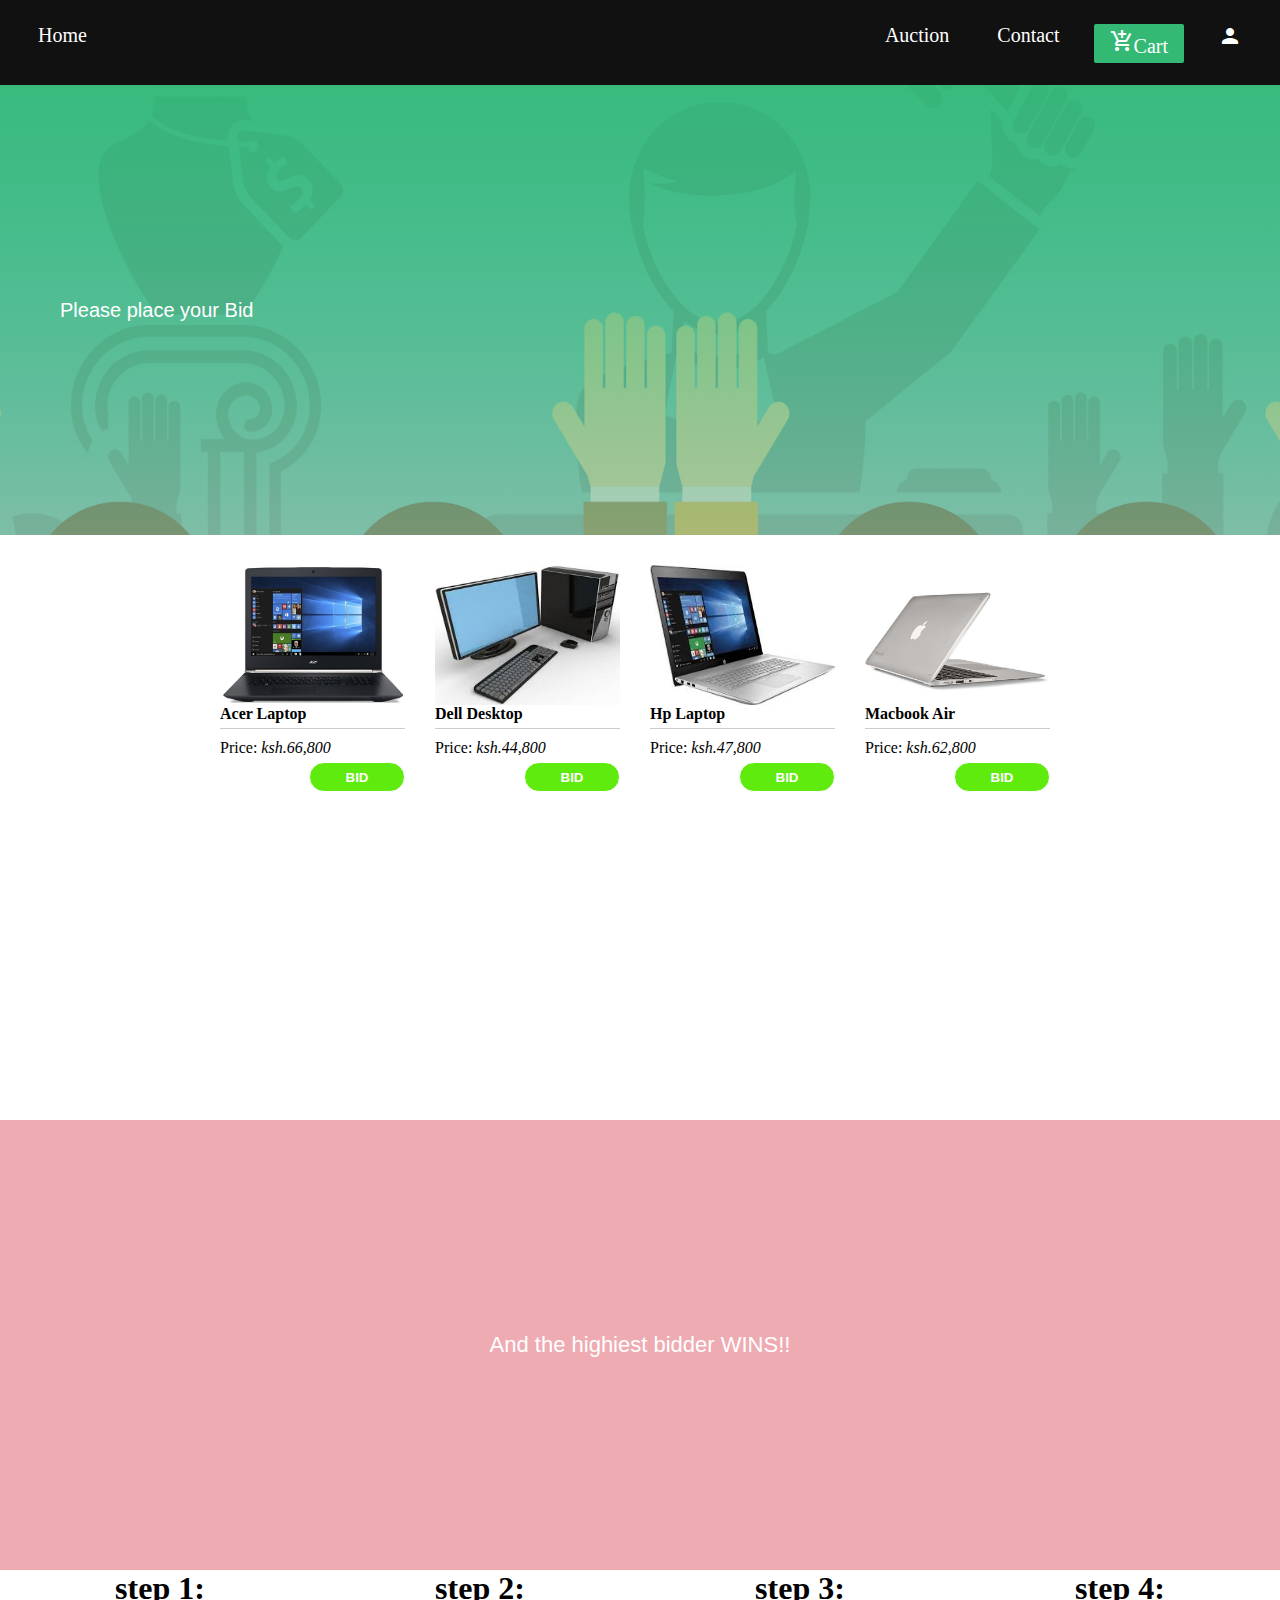
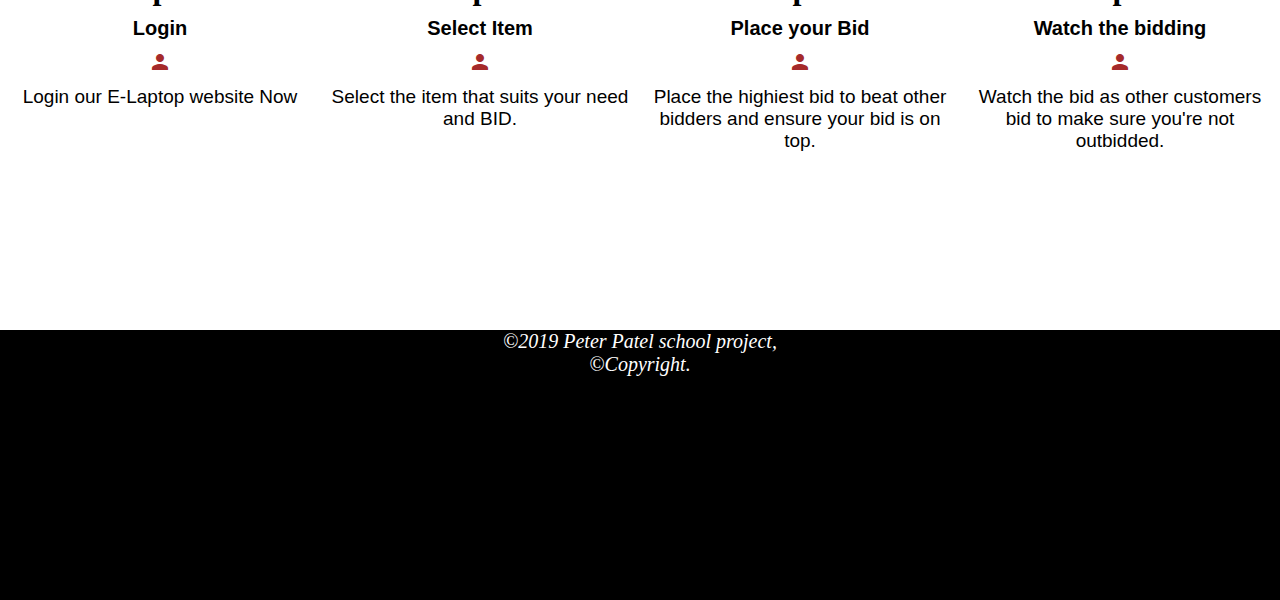
<file: index.html>
<!DOCTYPE html>
<html>
    <head>
     <title>Auction</title>
     <meta charset="UTF-8">
     <meta name="viewport" content="width=device-width, initial-scale=1">
     <link rel="stylesheet" href="styles.css">
     <link rel="stylesheet" href="https://fonts.googleapis.com/css?family=Raleway">
     <link href="https://fonts.googleapis.com/icon?family=Material+Icons" rel="stylesheet">
     <link rel="stylesheet" href="https://cdnjs.cloudflare.com/ajax/libs/font-awesome/4.7.0/css/font-awesome.min.css">
    </head>
    <body>
        <span class="open-nav" onclick="openNav()"><i class="fa fa-bars" style="font-size:20px;"></i></span>
        <div id="myNav" class="overlay">
            <a href="javascript:void(0)" class="closeebtn" onclick="closeNav()">&times;</a>

            <div class="overlay-content">
                   
                   <div class="link-1 link"><a href="index.html">Home</a></div>
                   <div class="link-2 link"><a href="auction.html">Auction</a></div>
                   <div class="link-3 link"><a href="contact.html">Contact</a></li></div>
                   <div class="link-4 link"><a href="cart.html" id="cart"><i class="large material-icons">add_shopping_cart</i>Cart</a></div>
                   <div class="link-5 link"><a href="login.html" id="mybutton"><i class="large material-icons">person</i></a></div><!--trigger to open-->
            </div>
        </div>

        <div class="menu-container">
                   
                <div class="link-1 link"><a href="index.html">Home</a></div>
                <div class="link-2 link"><a href="auction.html">Auction</a></div>
                <div class="link-3 link"><a href="contact.html">Contact</a></li></div>
                <div class="link-4 link"><a href="cart.html" id="cart"><i class="large material-icons">add_shopping_cart</i>Cart</a></div>
                <div class="link-5 link"><a href="login.html" id="mybutton"><i class="large material-icons">person</i></a></div><!--trigger to open-->
         </div>
            <div class="body-wrapper">
                <div class="slideshow-background back-ground">
                    <h1>Please place your Bid</h1>
                </div>
            </div>
            <div class="display-lap">
                <div class="items">
                    <!--single item-->
                    <div class="item">
                        <img src="acer2.jpg" alt="acer laptop"/>
                        <h2 id="acer-lap">Acer Laptop</h2>
                        <p>Price: <em>ksh.66,800</em></p>
                        <button class="addTo" type="button">BID</button>
                    </div>
                    <div class="item">
                        <img src="dell1.jpg" alt="acer laptop"/>
                        <h2>Dell Desktop</h2>
                        <p>Price: <em>ksh.44,800</em></p>
                        <button class="addTo" type="button">BID</button>
                    </div>
                    <div class="item">
                        <img src="hp1.jpg" alt="acer laptop"/>
                        <h2>Hp Laptop</h2>
                        <p>Price: <em>ksh.47,800</em></p>
                        <button class="addTo" type="button">BID</button>
                    </div>
                    <div class="item">
                        <img src="mac3.jpg" alt="mac laptop"/>
                        <h2>Macbook Air</h2>
                        <p>Price: <em>ksh.62,800</em></p>
                        <button class="addTo" type="button">BID</button>
                    </div>
                </div>
            </div>
            <div class="body-wrapper-2">
                <div class="slideshow-back">
                    <p>And the highiest bidder WINS!!</p>
                </div>
            </div>
            <div class="lower-container">
                <div class="lower-wrap">
                    <div class="lower-content cont">
                        <h1>step 1:</h1>
                        <h2>Login</h2>
                        <i class="large material-icons">person</i></a>
                        <p>Login our E-Laptop website Now</p>
                    </div>
                    <div class="lower-content cont">
                        <h1>step 2:</h1>
                        <h2>Select Item</h2>
                        <i class="large material-icons">person</i></a>
                        <p>Select the item that suits your need and BID.</p>
                    </div>
                    <div class="lower-content cont">
                        <h1>step 3:</h1>
                        <h2>Place your Bid</h2>
                        <i class="large material-icons">person</i></a>
                        <p>Place the highiest bid to beat other bidders and ensure your bid is on top.</p>
                    </div>
                    <div class="lower-content cont">
                        <h1>step 4:</h1>
                        <h2>Watch the bidding</h2>
                        <i class="large material-icons">person</i></a>
                        <p>Watch the bid as other customers bid to make sure you're not outbidded.</p>
                    </div>
                </div>    
            </div>
            <div id="myModal" class="modal">
                <!--modal content-->
                <div class="modal-content">
                    <span class="close"> &times; </span>
                    <p>Enter bid amount</p>
                    <input type="text" placeholder="Set bid.." name="uname" required>
                    <button class="place">Place Bid</button>
                </div>
            </div>
            <footer class="main-footer">
                <div class="footer-inner">
                    <span>&copy;2019 Peter Patel school project, <br/>&copy;Copyright.</span>
                </div>
            </footer>
         <script src="https://ajax.googleapis.com/ajax/libs/jquery/3.3.1/jquery.min.js"></script>    
        <script src="scripts.js"></script>
    </body>
</html>
</file>
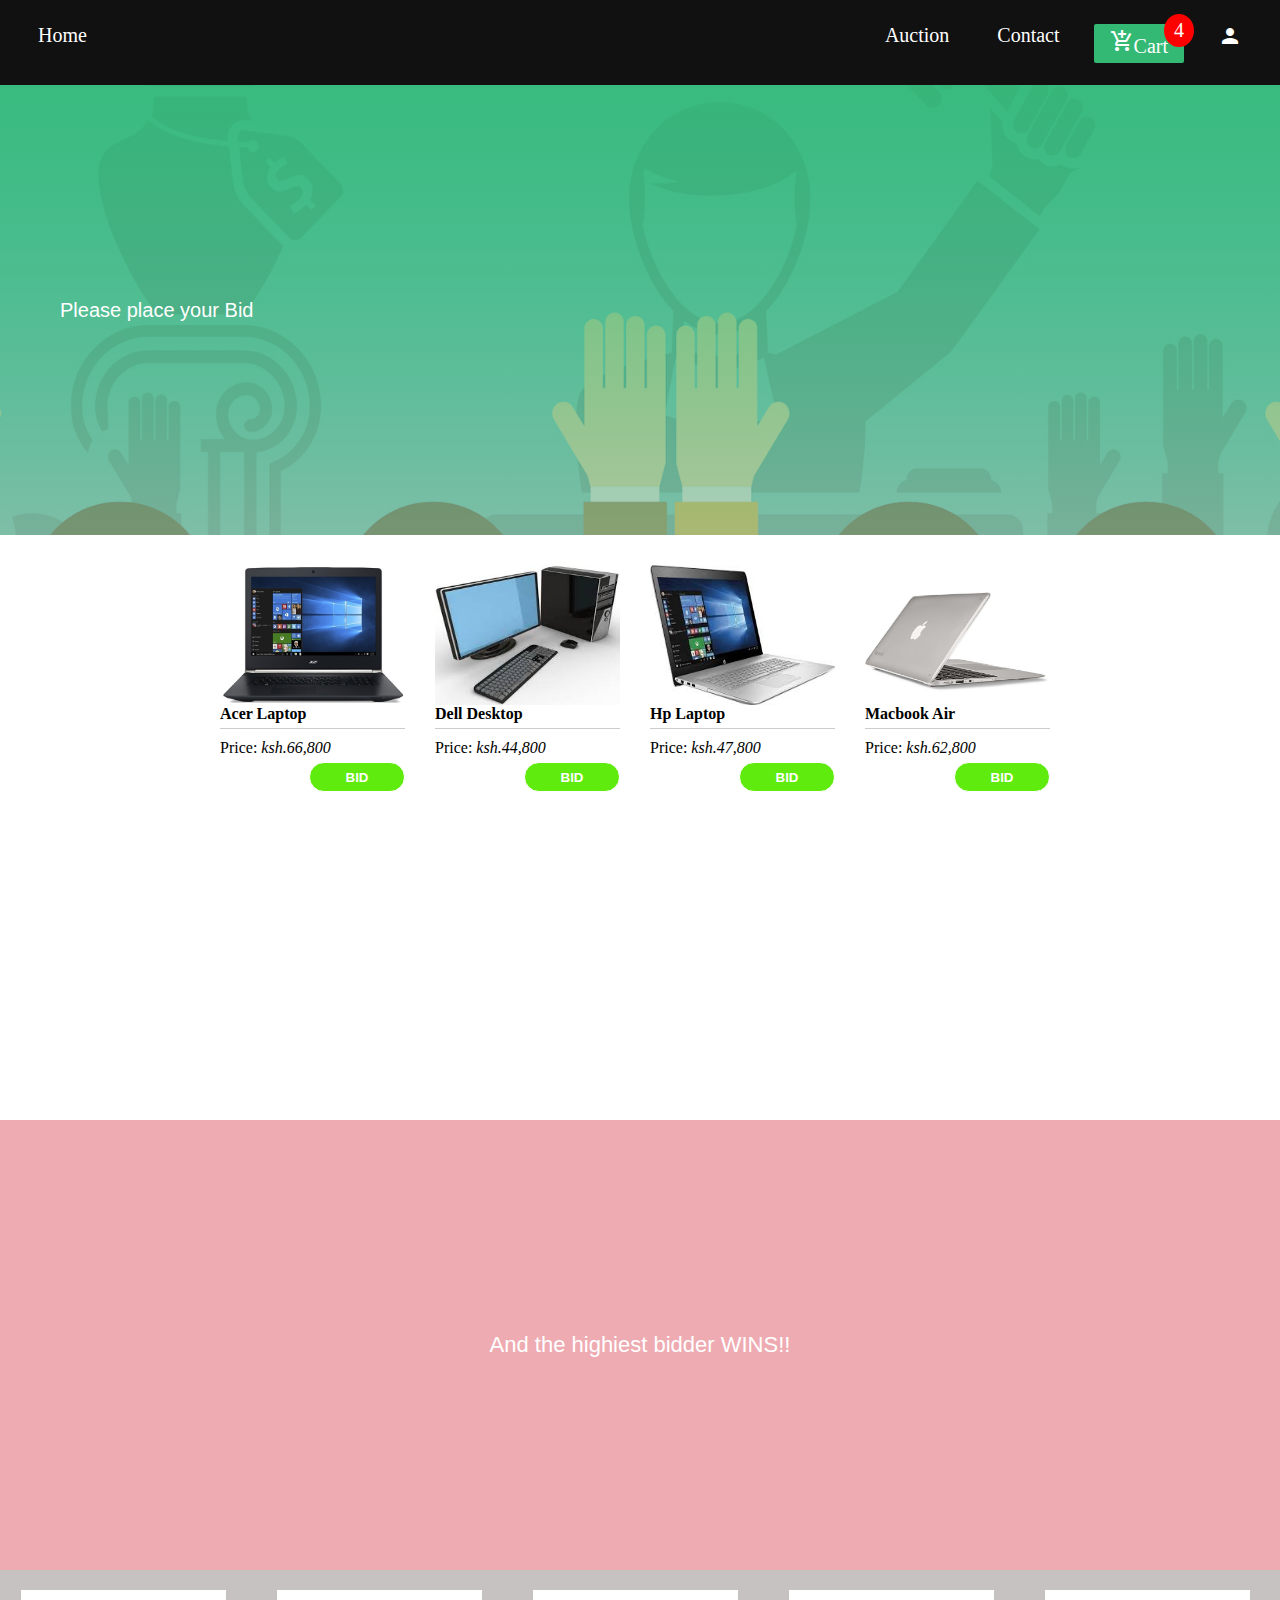
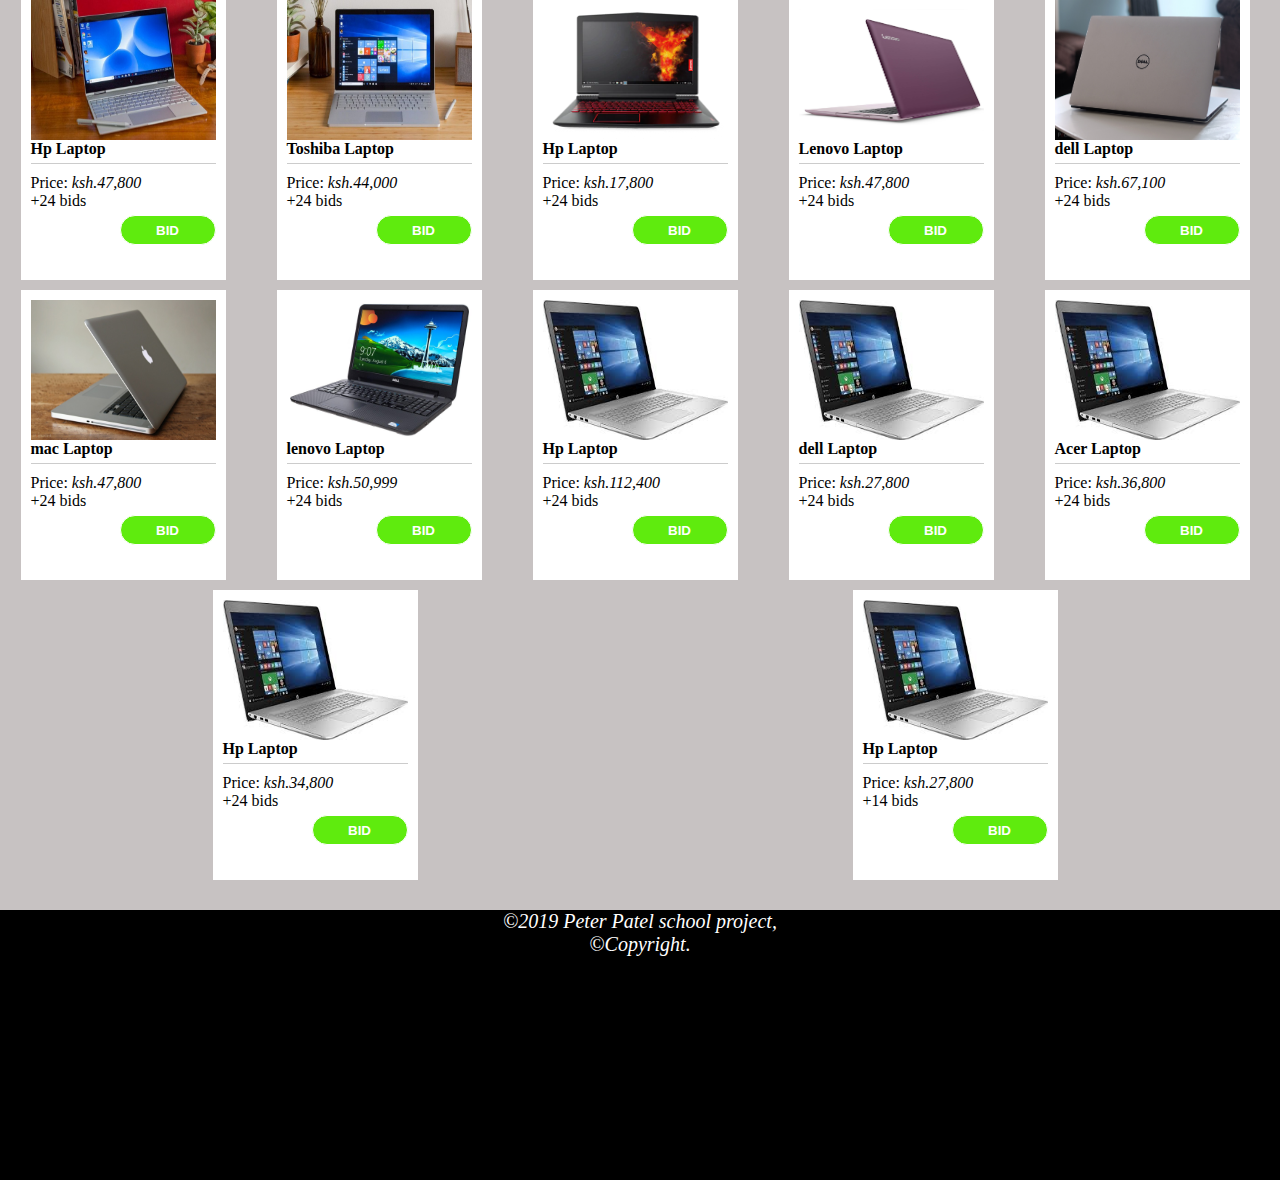
<file: auction.html>
<!DOCTYPE html>
<html>
    <head>
     <title>Auction</title>
     <meta charset="UTF-8">
     <meta name="viewport" content="width=device-width, initial-scale=1">
     <link rel="stylesheet" href="styles.css">
     <link rel="stylesheet" href="https://fonts.googleapis.com/css?family=Raleway">
     <link href="https://fonts.googleapis.com/icon?family=Material+Icons" rel="stylesheet">
     <link rel="stylesheet" href="https://cdnjs.cloudflare.com/ajax/libs/font-awesome/4.7.0/css/font-awesome.min.css">
    </head>
    <body>
            <span class="open-nav" onclick="openNav()"><i class="fa fa-bars" style="font-size:20px;"></i></span>
            <div id="myNav" class="overlay">
                <a href="javascript:void(0)" class="closeebtn" onclick="closeNav()">&times;</a>
    
                <div class="overlay-content">
                       
                       <div class="link-1 link"><a href="index.html">Home</a></div>
                       <div class="link-2 link"><a href="auction.html">Auction</a></div>
                       <div class="link-3 link"><a href="contact.html">Contact</a></li></div>
                       <div class="link-4 link"><a href="cart.html" id="cart"><i class="large material-icons">add_shopping_cart</i>Cart</a></div>
                       <div class="link-5 link"><a href="login.html" id="mybutton"><i class="large material-icons">person</i></a></div><!--trigger to open-->
                </div>
            </div>
    
            <div class="menu-container">
                   <div class="link-1 link"><a href="index.html">Home</a></div>
                   <div class="link-2 link"><a href="auction.html">Auction</a></div>
                   <div class="link-3 link"><a href="contact.html">Contact</a></li></div>
                   <div class="link-4 link"><a href="cart.html" id="cart"><span class="badge">4</span><i class="large material-icons">add_shopping_cart</i>Cart</a></div>
                   <div class="link-5 link"><a href="login.html" id="loging"><i class="large material-icons">person</i></a></div>
            </div>
            <div class="body-wrapper">
                <div class="slideshow-background back-ground">
                    <h1>Please place your Bid</h1>
                </div>
            </div>
            <div class="display-lap">
                <div class="items">
                    <!--single item-->
                    <div class="item">
                        <img src="acer2.jpg" alt="acer laptop"/>
                        <h2 id="acer-lap">Acer Laptop</h2>
                        <p>Price: <em>ksh.66,800</em></p>
                        <button class="addTo" type="button">BID</button>
                    </div>
                    <div class="item">
                        <img src="dell1.jpg" alt="acer laptop"/>
                        <h2>Dell Desktop</h2>
                        <p>Price: <em>ksh.44,800</em></p>
                        <button class="addTo" type="button">BID</button>
                    </div>
                    <div class="item">
                        <img src="hp1.jpg" alt="acer laptop"/>
                        <h2>Hp Laptop</h2>
                        <p>Price: <em>ksh.47,800</em></p>
                        <button class="addTo" type="button">BID</button>
                    </div>
                    <div class="item">
                        <img src="mac3.jpg" alt="mac laptop"/>
                        <h2>Macbook Air</h2>
                        <p>Price: <em>ksh.62,800</em></p>
                        <button class="addTo" type="button">BID</button>
                    </div>
                </div>
            </div>
            
            <div class="body-wrapper-2">
                <div class="slideshow-back">
                    <p>And the highiest bidder WINS!!</p>
                </div>

            </div>
            <div class="lower-container2">
                <div class="items">
                    <div class="item">
                        <img src="lap1.jpg" alt="acer laptop"/>
                        <h2>Hp Laptop</h2>
                        <p>Price: <em>ksh.47,800</em></p>
                        <p class="bids-count">+24 bids</p>
                        <p class="deadline"></p>
                        <button class="addTo" type="button">BID</button>
                    </div>
                    <div class="item">
                        <img src="lap2.jpg" alt="acer laptop"/>
                        <h2>Toshiba Laptop</h2>
                        <p>Price: <em>ksh.44,000</em></p>
                        <p class="bids-count">+24 bids</p>
                    <p class="deadline"></p>
                        <button class="addTo" type="button">BID</button>
                    </div>
                    <div class="item">
                        <img src="lap3.webp" alt="acer laptop"/>
                        <h2>Hp Laptop</h2>
                        <p>Price: <em>ksh.17,800</em></p>
                        <p class="bids-count">+24 bids</p>
                    <p class="deadline"></p>
                        <button class="addTo" type="button">BID</button>
                    </div>
                    <div class="item">
                        <img src="lenovo1.jpeg" alt="acer laptop"/>
                        <h2>Lenovo Laptop</h2>
                        <p>Price: <em>ksh.47,800</em></p>
                        <p class="bids-count">+24 bids</p>
                    <p class="deadline"></p>
                        <button class="addTo" type="button">BID</button>
                    </div>
                    <div class="item">
                        <img src="dell2.jpg" alt="acer laptop"/>
                        <h2>dell Laptop</h2>
                        <p>Price: <em>ksh.67,100</em></p>
                        <p class="bids-count">+24 bids</p>
                    <p class="deadline"></p>
                        <button class="addTo" type="button">BID</button>
                    </div>
                    <div class="item">
                        <img src="mac2.JPG" alt="acer laptop"/>
                        <h2>mac Laptop</h2>
                        <p>Price: <em>ksh.47,800</em></p>
                        <p class="bids-count">+24 bids</p>
                    <p class="deadline"></p>
                        <button class="addTo" type="button">BID</button>
                    </div>
                    <div class="item">
                        <img src="dell3.jpg" alt="acer laptop"/>
                        <h2>lenovo Laptop</h2>
                        <p>Price: <em>ksh.50,999</em></p>
                        <p class="bids-count">+24 bids</p>
                    <p class="deadline"></p>
                        <button class="addTo" type="button">BID</button>
                    </div>
                    <div class="item">
                        <img src="hp1.jpg" alt="acer laptop"/>
                        <h2>Hp Laptop</h2>
                        <p>Price: <em>ksh.112,400</em></p>
                        <p class="bids-count">+24 bids</p>
                        <p class="deadline"></p>
                        <button class="addTo" type="button">BID</button>
                    </div>
                    <div class="item">
                        <img src="hp1.jpg" alt="acer laptop"/>
                        <h2>dell Laptop</h2>
                        <p>Price: <em>ksh.27,800</em></p>
                        <p class="bids-count">+24 bids</p>
                        <p class="deadline"></p>
                        <button class="addTo" type="button">BID</button>
                    </div>
                    <div class="item">
                        <img src="hp1.jpg" alt="acer laptop"/>
                        <h2>Acer Laptop</h2>
                        <p>Price: <em>ksh.36,800</em></p>
                        <p class="bids-count">+24 bids</p>
                        <p class="deadline"></p>
                        <button class="addTo" type="button">BID</button>
                    </div>
                    <div class="item">
                        <img src="hp1.jpg" alt="acer laptop"/>
                        <h2>Hp Laptop</h2>
                        <p>Price: <em>ksh.34,800</em></p>
                        <p class="bids-count">+24 bids</p>
                        <p class="deadline"></p>
                        <button class="addTo" type="button">BID</button>
                    </div>
                    <div class="item">
                        <img src="hp1.jpg" alt="acer laptop"/>
                        <h2>Hp Laptop</h2>
                        <p>Price: <em>ksh.27,800</em></p>
                        <p class="bids-count">+14 bids</p>
                        <p class="deadline"></p>
                        <button id="addTo" type="button">BID</button>
                    </div>
                   
                    <!--<div class="item">
                        <img src="hp1.jpg" alt="acer laptop"/>
                        <h2>Hp Laptop</h2>
                        <p>Price: <em>ksh.47,800</em></p>
                        <p class="bids-count">+24 bids</p>
                     <p class="deadline"></p>
                        <button class="addTo" type="button">BID</button>
                    </div>
                    <div class="item">
                        <img src="hp1.jpg" alt="acer laptop"/>
                        <h2>Hp Laptop</h2>
                        <p>Price: <em>ksh.47,800</em></p>
                        <p class="bids-count">+24 bids</p>
                     <p class="deadline"></p>
                        <button class="addTo" type="button">BID</button>
                    </div> -->
               </div>
            </div>
            
            <div id="myModal" class="modal">
                <!--modal content-->
                <div class="modal-content">
                    <span class="close"> &times; </span>
                    <p>Enter bid amount</p>
                    <input type="text" placeholder="Set bid.." name="uname" required>
                    <button class="place">Place Bid</button>
                </div>
            </div>
            <footer class="main-footer">
                <div class="footer-inner">
                    <span>&copy;2019 Peter Patel school project, <br/>&copy;Copyright.</span>
                </div>
            </footer>
            
        <script src="https://ajax.googleapis.com/ajax/libs/jquery/3.3.1/jquery.min.js"></script>    
        <script src="scripts.js"></script>
    </body>
</html>
</file>
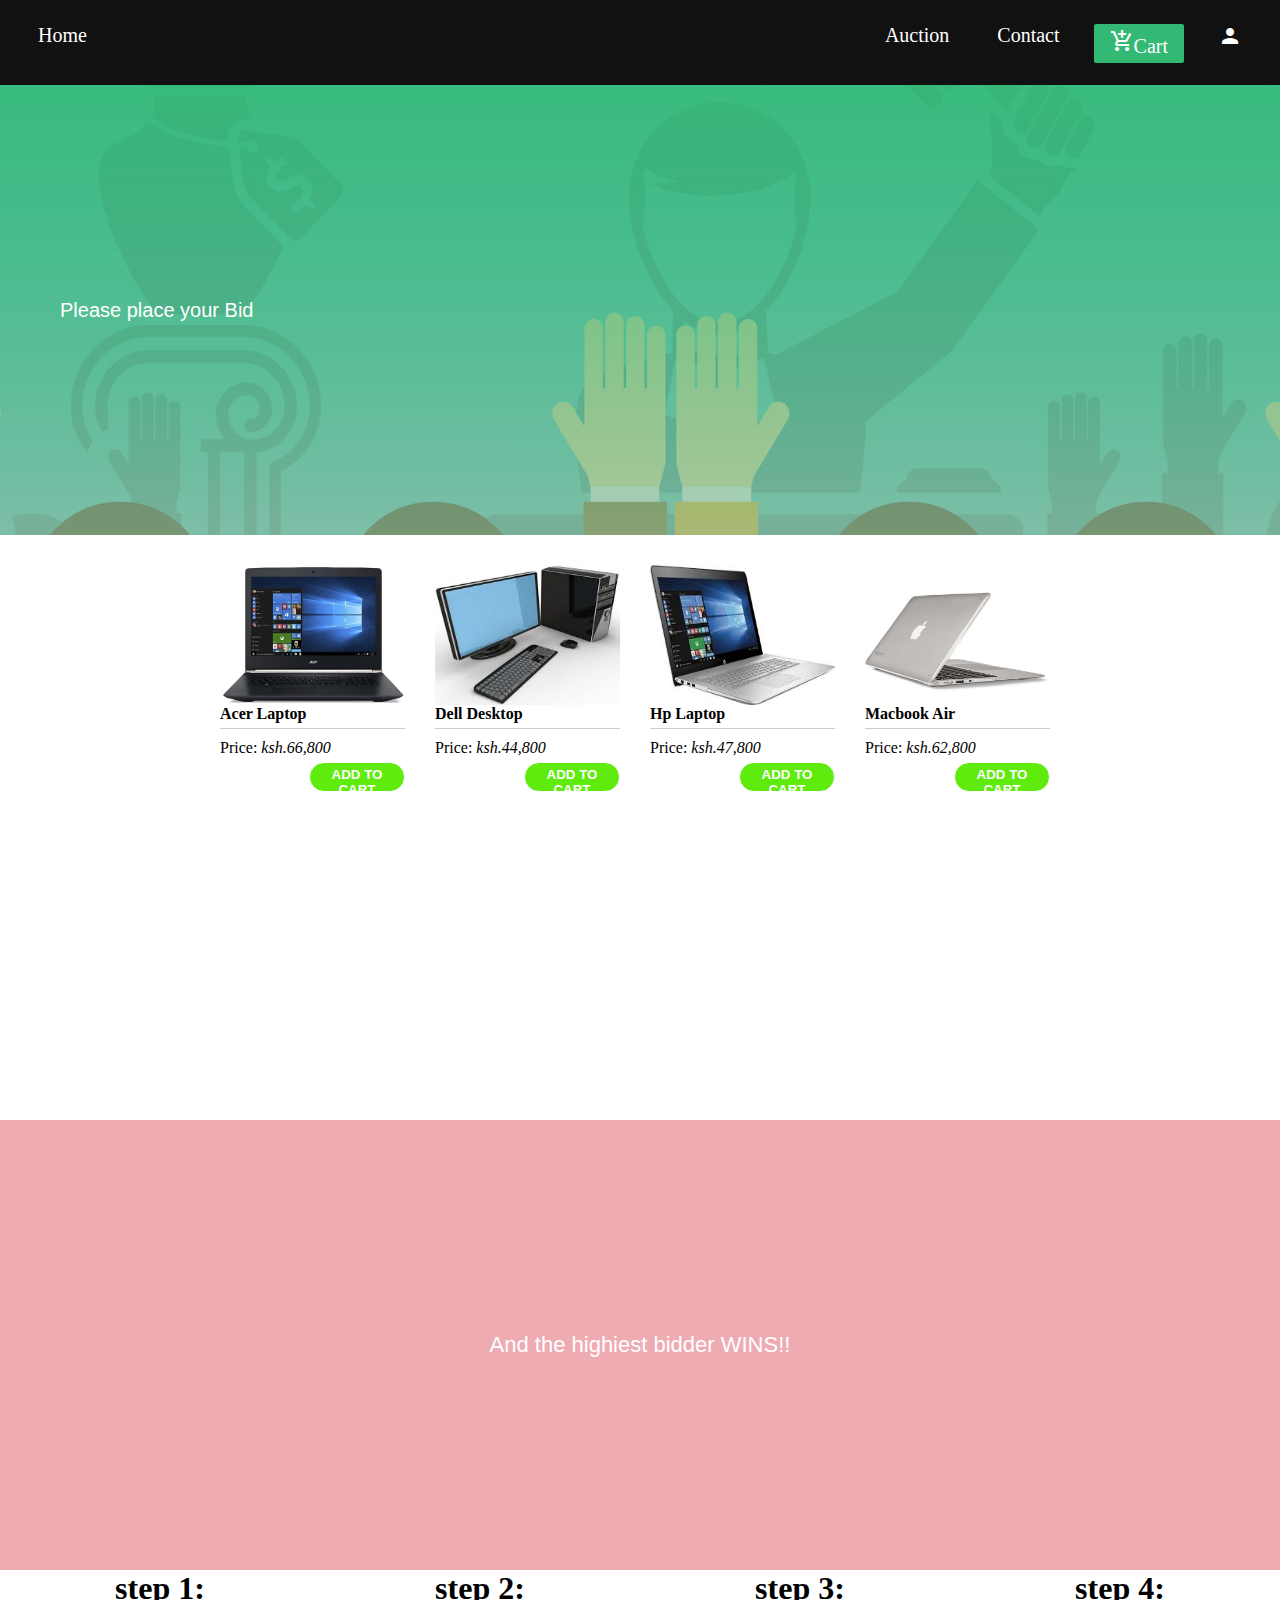
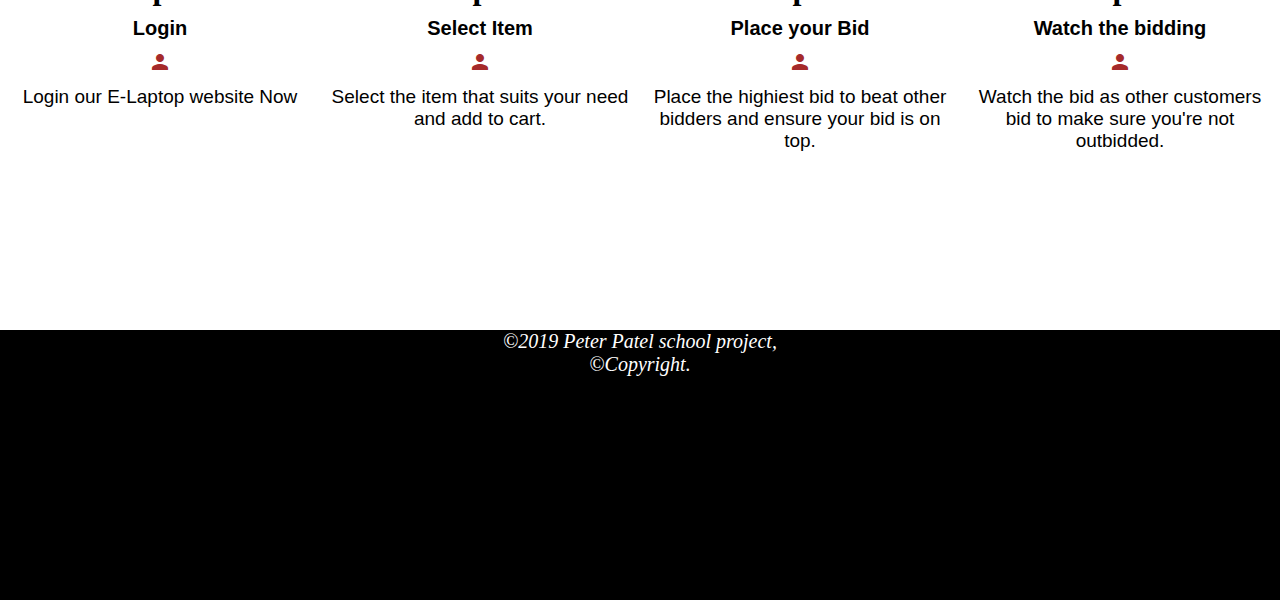
<file: cart.html>
<!DOCTYPE html>
<html>
    <head>
     <title>Auction</title>
     <meta charset="UTF-8">
     <meta name="viewport" content="width=device-width, initial-scale=1">
     <link rel="stylesheet" href="styles.css">
     <link rel="stylesheet" href="https://fonts.googleapis.com/css?family=Raleway">
     <link href="https://fonts.googleapis.com/icon?family=Material+Icons" rel="stylesheet">
     <link rel="stylesheet" href="https://cdnjs.cloudflare.com/ajax/libs/font-awesome/4.7.0/css/font-awesome.min.css">
    </head>
    <body>
            <div class="menu-container">
                   <div class="link-1 link"><a href="index.html">Home</a></div>
                   <div class="link-2 link"><a href="auction.html">Auction</a></div>
                   <div class="link-3 link"><a href="contact.html">Contact</a></li></div>
                   <div class="link-4 link"><a href="cart.html" id="cart"><i class="large material-icons">add_shopping_cart</i>Cart</a></div>
                   <div class="link-5 link"><a href="login.html" id="loging"><i class="large material-icons">person</i></a></div>
            </div>
            <div class="body-wrapper">
                <div class="slideshow-background back-ground">
                    <h1>Please place your Bid</h1>
                </div>
            </div>
            <div class="display-lap">
                <div class="items">
                    <!--single item-->
                    <div class="item">
                        <img src="acer2.jpg" alt="acer laptop"/>
                        <h2 id="acer-lap">Acer Laptop</h2>
                        <p>Price: <em>ksh.66,800</em></p>
                        <button id="add-to-carta" type="button">Add to cart</button>
                    </div>
                    <div class="item">
                        <img src="dell1.jpg" alt="acer laptop"/>
                        <h2>Dell Desktop</h2>
                        <p>Price: <em>ksh.44,800</em></p>
                        <button id="add-to-cart" type="button">Add to cart</button>
                    </div>
                    <div class="item">
                        <img src="hp1.jpg" alt="acer laptop"/>
                        <h2>Hp Laptop</h2>
                        <p id="price-me">Price: <em>ksh.47,800</em></p>
                        <button id="add-to-cart" type="button">Add to cart</button>
                    </div>
                    <div class="item">
                        <img src="mac3.jpg" alt="mac laptop"/>
                        <h2>Macbook Air</h2>
                        <p id="price-me">Price: <em>ksh.62,800</em></p>
                        <button id="add-to-cart" type="button">Add to cart</button>
                    </div>
                </div>
            </div>
            <div class="body-wrapper-2">
                <div class="slideshow-back">
                    <p>And the highiest bidder WINS!!</p>
                </div>
            </div>
            <div class="lower-container">
                <div class="lower-wrap">
                    <div class="lower-content cont">
                        <h1>step 1:</h1>
                        <h2>Login</h2>
                        <i class="large material-icons">person</i></a>
                        <p>Login our E-Laptop website Now</p>
                    </div>
                    <div class="lower-content cont">
                        <h1>step 2:</h1>
                        <h2>Select Item</h2>
                        <i class="large material-icons">person</i></a>
                        <p>Select the item that suits your need and add to cart.</p>
                    </div>
                    <div class="lower-content cont">
                        <h1>step 3:</h1>
                        <h2>Place your Bid</h2>
                        <i class="large material-icons">person</i></a>
                        <p>Place the highiest bid to beat other bidders and ensure your bid is on top.</p>
                    </div>
                    <div class="lower-content cont">
                        <h1>step 4:</h1>
                        <h2>Watch the bidding</h2>
                        <i class="large material-icons">person</i></a>
                        <p>Watch the bid as other customers bid to make sure you're not outbidded.</p>
                    </div>
                </div>    
            </div>
            <footer class="main-footer">
                <div class="footer-inner">
                    <span>&copy;2019 Peter Patel school project, <br/>&copy;Copyright.</span>
                </div>
            </footer>
        <script src="scripts.js"></script>
    </body>
</html>
</file>
<file: styles.css>
*{
    margin: 0;
    padding: 0;
    box-sizing: border-box;
}
/*body style*/
body{
    display: flex;
    flex-direction: column;
    min-height: 100vh;
}

/*menu container styles*/
.menu-container{
    display: flex;
    flex-wrap: wrap;
    background-color: #111111;
    height: 85px;
    justify-content: space-around;
}
.menu-container, .link a{
    text-decoration: none;
    font-size: 20px;
    color: #FFFFFF;
    padding: 14px;
}
.link{
    margin: 10px;
}
.link-1{
    margin-right: auto;
}

/*slideshow styles*/
.slideshow-background{
    height: 50vh;
    background: linear-gradient(#34b975, transparent 90%),
                linear-gradient(0deg,rgb(219, 189, 189), transparent), #eeabb2 url("bid1.png") no-repeat;
    background-size: cover;
    background-attachment: fixed;
    background-position: center;
}
.slideshow-background h1{
    font-size: 20px;
    font-weight: 400;
    font-family: 'Trebuchet MS', 'Lucida Sans Unicode', 'Lucida Grande', 'Lucida Sans', Arial, sans-serif;
    color: #FFFFFF;
    position: relative;
    top: 50%;
    padding-left: 60px;
    left: 50%;
    transform: translate(-50%, -50%);
}

.body-wrapper-2{
    height: 50vh;
    width: 100%;
   
}
.slideshow-back{
    height: 50vh;
    background: linear-gradient(#34b975, transparent 90%),
                linear-gradient(0deg,rgb(219, 189, 189), transparent), #eeabb2 url("bid1.png") no-repeat;
    background-size: cover;
    background-attachment: fixed;
    background-position: center;
    display: flex;
  
}

.slideshow-back p{
    text-align: center;
    margin: auto;
    font-size: 22px;
    font-weight: 300;
    font-family: 'Franklin Gothic Medium', 'Arial Narrow', Arial, sans-serif;
    color: #FFFFFF;
}
/*display lap styles*/
.display-lap{
    min-height: 65vh;
    max-height: 100%;
    display: flex;
    flex-wrap:wrap;
    justify-content: center;
}
.items {
    display: flex;
    flex-wrap: wrap;
    justify-content: space-around;
    margin: 20px 0;
}
.item {
    background-color: #fff;
    float: left;
    margin: 0 10px 10px 0;
    width: 205px;
    padding: 10px;
    height: 290px;
}
.item img {
    display: block;
    margin: auto;
    height: 140px;
    width: -webkit-fill-available;
}
.item h2 {
    font-size: 16px;
    display: block;
    border-bottom: 1px solid #ccc;
    margin: 0 0 10px 0;
    padding: 0 0 5px 0;
}
.item button {
    border: 1px solid #FFFFFF;
    padding: 4px 14px;
    background-color: #5feb0e;
    color: #FFFFFF;
    text-transform: uppercase;
    float: right;
    margin: 5px 0;
    font-weight: bold;
    cursor: pointer;
    height: 30px;
    width: 96px;
    border-radius: 25px;
}

/*style the lower content*/
.lower-container{
    display: flex;
    flex-wrap: wrap;
    justify-content: space-around;
    height: 40vh;
    background-color: rgba(189, 184, 184, 0.856);
    flex: 1;
}
.lower-container2{
    display: flex;
    flex-wrap: wrap;
    justify-content: space-around;
    min-height: 100vh;
    max-height: 100%;
    background-color: rgba(189, 184, 184, 0.856);
    flex: 1;
}
.lower-wrap{
    display: flex;
    flex-wrap: wrap;
    justify-content: space-between;
    text-align: center;
    background-color: #FFF;
    height: 40vh;
    /*flex-direction: row;*/
}
.cont i{
    color: brown;
}
.cont{
    flex: 1 200px;
}
.cont h2{
    font-family: 'Segoe UI', Tahoma, Geneva, Verdana, sans-serif;
    font-size: 20px;
    padding: 10px;
   
}

.cont p{
    padding: 8px;
    font-family: 'Franklin Gothic Medium', 'Arial Narrow', Arial, sans-serif;
    font-size: 19px;
}
/*footer style*/
.main-footer{
    height: 30vh;
    width: 100%;
    background-color: black;
    color: #FFFFFF;
    text-align: center;
    justify-content: center;
}
.main-footer span{
    font-size: 20px;
    font-family: Cambria, Cochin, Georgia, Times, 'Times New Roman', serif;
    font-style: italic;
    margin: auto;

}

.link-4{
    background-color: #34b975;
    color: #FFF;
    padding: 5px 2px;
    position: relative;
    text-decoration: none;
    border-radius: 2px;
}
.link-4:hover{
    background-color: #5feb0e;
}
.link-4 .badge{
    position: absolute;
    top: -10px;
    right: -10px;
    padding: 5px 10px;
    border-radius: 50%;
    background: red;
    color: #FFFFFF;

}
/*nav mobile-----------------and big screens*/
.open-nav{
    display: none;
    position: absolute;
    font-size: 20px;
    cursor: pointer;
}
.overlay{
    display: none;
    height: 0;
    width: 100%;
    position: fixed;
    z-index: 1;
    top: 0;
    left: 0;
    background-color: rgb(0,0,0);
    background-color: rgba(0,0,0, 0.9);
    overflow-y: hidden;
    transition: 0.5s;
}
.overlay-content{
    position: relative;
    top: 25%;
    width: 100%;
    text-align: center;
    margin-top: 30px;
}
.overlay a {
    padding: 8px;
    text-decoration: none;
    font-size: 36px;
    color: #818181;
    display: block;
    transition: 0.3s;
  }
  
  .overlay a:hover, .overlay a:focus {
    color: #f1f1f1;
  }
  
  .overlay .closebtn {
    position: absolute;
    top: 20px;
    right: 45px;
    font-size: 60px;
  }
/*form styles*/
.form-content {
    background: linear-gradient(#224797, transparent 90%),
    linear-gradient(0deg,rgb(204, 186, 20), transparent), #8b8888 url(lap2.jpg) no-repeat;
    background-size: cover;
    background-attachment: fixed;
    background-position: center;
}
.form-content{
    z-index: 1;
    left: 0;
    top: 0;
    width: 100%;
    height: 100%;
    overflow: auto;
    padding: 30px;
}
.formal{
    background: linear-gradient(#939e9dd7, transparent 90%),
    linear-gradient(0deg,rgba(75, 20, 204, 0.719), transparent);
    margin: 4px auto;
    padding: 20px;
    border: 1px solid #888;
    width: 454px; /* Could be more or less, depending on screen size */
    height: 604px;
    border-radius: 17px;
}
.imgContainer{
    text-align: center;
    margin: 24px 0 12px 0;
    position: relative;
    margin: auto;
}
img.avatar{
    width: 40%;
    border-radius: 50%;
}
.container-1{
    padding: 16px;
}

span.psw {
    float: right;
    padding-top: 16px;
  }
span.psw-1{
    float: left;
    padding-top: 16px;
}
   /* Set a style for all buttons */
   button{
    background-color: rgb(13, 70, 228);
    color: white;
    padding: 14px 20px;
    margin: 8px 0;
    border: none;
    cursor: pointer;
    width: 100%;
    border-radius: 16px;
  }
   button.log-btn {
    background-color: rgb(13, 70, 228);
    color: white;
    padding: 14px 20px;
    margin: 8px 0;
    border: none;
    cursor: pointer;
    width: 100%;
  }
  
  button.log-btn:hover {
    opacity: 0.8;
  }
 /* Extra styles for the cancel button */
 .cancelbtn {
     width: auto;
     padding: 10px 18px;
     background-color: #f44336;
 }
      

/* Full-width input fields */
input[type=text], input[type=password] {
    width: 100%;
    padding: 12px 20px;
    margin: 8px 0;
    display: inline-block;
    border: 1px solid #ccc;
    box-sizing: border-box;
  }
  
  /*style the modal display*/
  .modal{
      display: none;
      position: fixed;
      z-index: 1;
      left: 120px;
      top: 60px;
      width: 70%;
      height: 55%;
      /*overflow: auto; Enable scroll if needed */
      background-color: rgb(17, 1, 1); /* Fallback color */
      background-color: rgba(61, 9, 9, 0.555); 
  }
  /* Modal Content/Box */
.modal-content {
    background-color: #dfda9ecc;
    margin: 6% auto; /* 15% from the top and centered */
    padding: 20px;
    border: 1px solid #888;
    width: 60%; /* Could be more or less, depending on screen size */
    height: 50%;
    border-radius: 18px;
  }
  
  /* The Close Button */
  .close1, .close {
    color: rgb(224, 110, 17);
    float: right;
    font-size: 28px;
    font-weight: bold;
  }
  
  .close:hover,
  .close:focus {
    color: black;
    text-decoration: none;
    cursor: pointer;
  }

  /*------------media queries-------------*/
  /*--------screen defination--------------
  @media screen and (min-width: 600px) {
    .open-nav {
      display: none;
    }
*/

  @media only screen and (max-width: 600px){
    .slideshow-background{
        background-attachment: inherit;
        background: url(mac3.jpg);
        background: linear-gradient(rgb(57, 185, 218), transparent 90%), linear-gradient(0deg,rgb(219, 189, 189), transparent), #EEAC5A url(mac3.jpg) no-repeat;
        background-size: cover;
        }

        .display-lap{
            display: flex;
            flex-wrap: wrap;
            height: 100%;
        }

        .lower-container2{
            display: flex;
            flex-wrap: wrap;
            height: 100%;
            background-color: #f5f5f1;
        }

        .menu-container{
            display: flex;
            flex-wrap: wrap;
            height: 100%;
        }
 
  .lower-container{
      display: flex;
      flex-wrap: wrap;
      height: 100%;
  }

  .lower-wrap{
      display: flex;
      flex-wrap: wrap;
      height: 100%;
  }

  .formal{
      display: flex;
      flex-wrap: wrap;
      min-width: inherit;
      width: fit-content;
  }

  .item{
      height: 300px;
      width: 240px;
      border-radius: 10px;
      box-shadow: 10px 10px 5px #4d504d;
  } 
  .open-nav{
      display: block;
  }
  .overlay{
      display: inherit;
  }
  .menu-container{
      display: none;
  }
  .overlay a{
      font-size: 19px;
  }
  .overlay .closeebtn{
      font-size: 30px;
      top: 15px;
      right: 35px;
  }

}
 /* @media only screen and (min-width: 600px){  
     .formal{ 
        display: flex;
        flex-wrap: wrap;
        min-width: inherit;
        width: fit-content;
    }
  
  }   */
</file>
